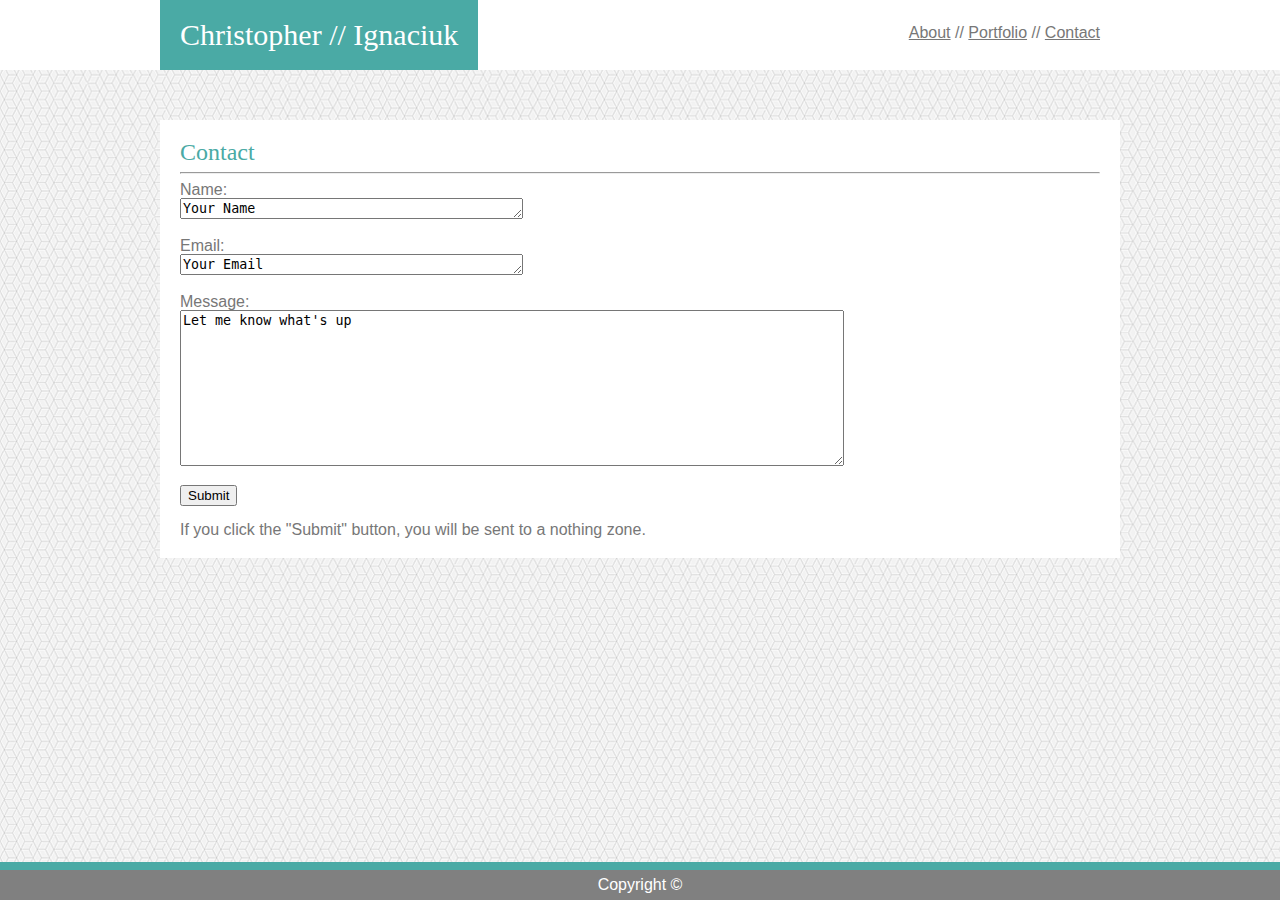
<file: contact.html>
<!DOCTYPE html>
<html lang="en-us">

<head>
	<meta charset="UTF-8">
	<title>About: Christopher Ignaciuk</title>
	<link rel="stylesheet" type="text/css" href="assets/css/reset.css">
	<link rel="stylesheet" type="text/css" href="assets/css/style.css">
</head>

<body>
	<header>
		<div id="header-container">
			<h1 id="title-name" class="title">Christopher // Ignaciuk</h1>
			<div id="links-container-right">
				<ul>
					<li><a class="main-font" href="index.html">About</a> //</li>
					<li><a class="main-font" href="portfolio.html">Portfolio</a> //</li>
					<li><a class="main-font" href="contact.html">Contact</a></li>
                </ul>
            </div>
		</div>
	</header>
    <div class="main-content">
        <h2>Contact</h2>
        <hr>
            <form class="main-font" action="/action_page.php">
                Name:<br>
                <textarea name="message" rows="1" cols="40">Your Name</textarea>
                <br>
                <br>
                Email:<br>
                <textarea name="message" rows="1" cols="40">Your Email</textarea>
                <br>
                <br>
                Message: <br>
                <textarea name="message" rows="10" cols="80">Let me know what's up</textarea>
                <br>
                <br>
                <input type="submit" value="Submit">
            </form>  
            <br>
        <p>If you click the "Submit" button, you will be sent to a nothing zone.</p>
    </div>
    <footer>
        <div> 
            <p id="footer-container">Copyright ©</p>
        </div>	
    </footer>
</body>
</file>
<file: assets/css/style.css>
body {
    background-image: url(../images/qbkls.png);
}

h1, h2, h3 {
    font-family: 'Georgia', Times, Times New Roman, serif;
}

h2 {
    font-size: 24px;
    color: #4aaaa5;
}

a:hover {
    color: #4aaaa5;
}

header {
    background-color: #fff;
    width: 100%;
    height: 70px;
}

footer {
    width: 100%;
    height: 30px;
    position: fixed;
    bottom: 0px;
    border-top: 8px solid #4aaaa5;
    background: grey;
    text-align: center;
}

#footer-container {
    padding: 7px;
    margin: auto;
    color: #fff;
}

.title {
	/* position: static; */
	color: #ffffff;
	font-size: 30px;
	margin-bottom: 20px;
}

#title-name {
    background: #4aaaa5;
    float: left;
    padding: 20px 20px 20px 20px;
    margin: 0px;
}

#header-container {
	position: relative;
	width: 960px;
    height: 70px;
	margin-left: auto;
	margin-right: auto;
    background-color: #fff;
    border: 100px;
    border-color: #cccccc;
}

#links-container-right {
    font-family: 'Arial', 'Helvetica Neue', Helvetica, sans-serif;
    color: #777777;
    position: relative;
    right: 20px;
	top: 25px;
	float: right;
}

ul {
    list-style-type: none;
    margin: 0;
    padding: 0;
    float: right;
}

li {
    display: inline;
}

p, .main-font {
    font-family: 'Arial', 'Helvetica Neue', Helvetica, sans-serif;
    color: #777777;
}

.about-me {
    position: relative;
    top: 50px;
    width: 920px;
    height: auto;
    margin: auto;
    padding: 20px;
    background: #fff;
}

#lyrics {
    font-style: italic;
}

.main-content {
    position: relative;
    top: 50px;
    width: 920px;
    height: auto;
    margin: auto;
    padding: 20px;
    background: #fff;   
}

#main-image {
    float: left;
    margin-right: 10px;
    margin-bottom: 10px;
}

.clearfix::after {
    content: "";
    clear: both;
    display: table;
}

.container {
    position: relative;
    width: 250px;
    float: left;
    margin: 20px 20px 20px 20px;
}

.text-block {
    position: absolute;
    bottom: 10px;
    right: 0px;
    left: 0px;
    height: 4em;
    background-color: #4aaaa5;
    color: white;
    padding-left: 20px;
    padding-right: 20px;
    text-align: center;
    text-justify: center;
}

.portfolio-text {
    position: relative;
    font-size: 20px;
    top: 50%;
    transform: translateY(-50%);
    -webkit-transform: translateY(-50%);
    -ms-transform: translateY(-50%);
}

.portfolio-text:hover {
    font-style: italic;
}
</file>
